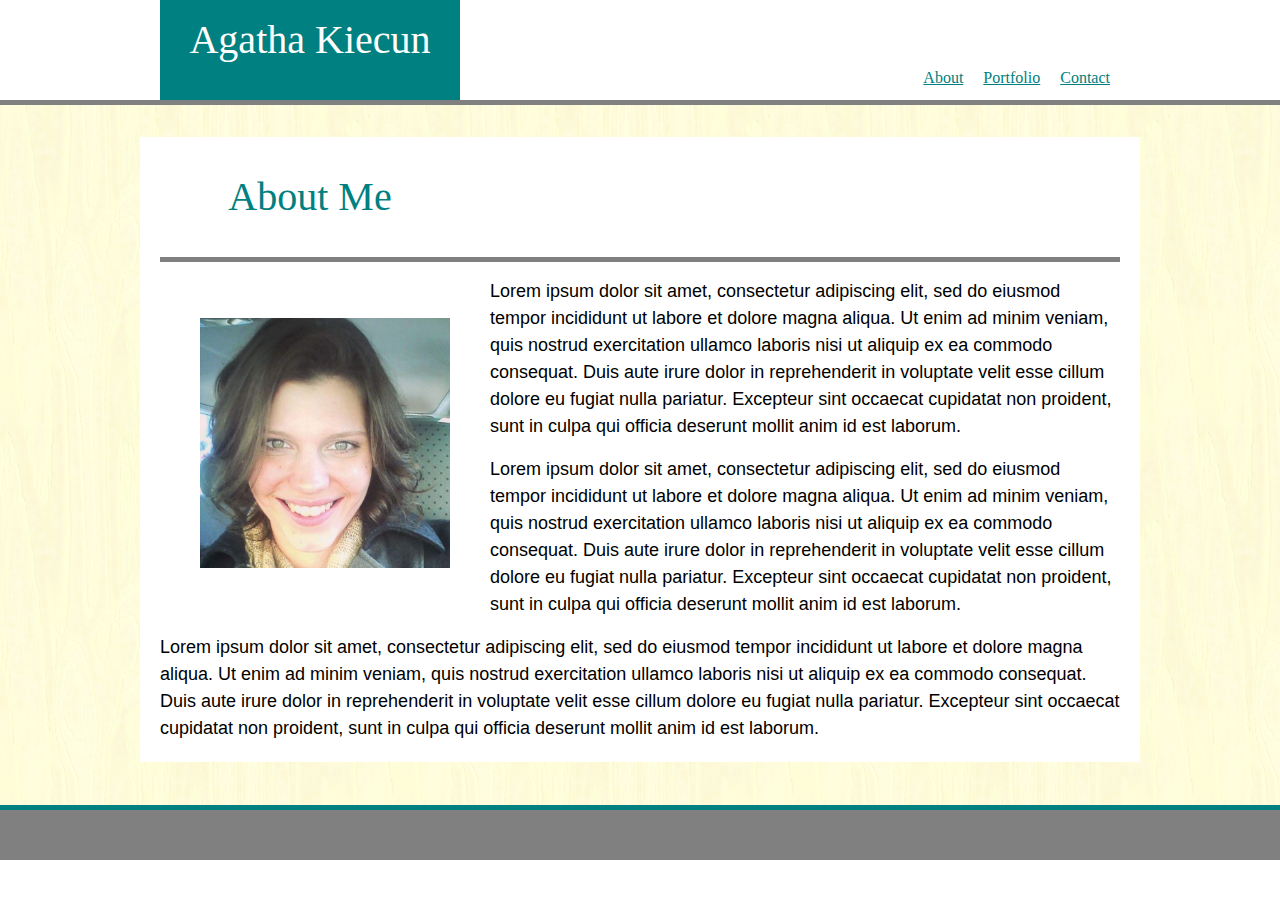
<file: index.html>
<!DOCTYPE html>
<html lang="en">

<head>
    <meta charset="UTF-8">
    <meta name="viewport" content="width=device-width, initial-scale=1.0">
    <meta http-equiv="X-UA-Compatible" content="ie=edge">
    <title>BasicPortfolio</title>
    <link rel="stylesheet" href="assets/reset.css">
    <link rel="stylesheet" href="assets/style.css">
    

</head>

<body>

    <header>
        <div id="navlinks">
            <a id="contactlink" class="navlinks" href="https://agatha12.github.io/Responsive-Portfolio/contact.html">Contact</a>
            <a class="navlinks" href="https://agatha12.github.io/Responsive-Portfolio/portfolio.html">Portfolio</a>
            <a class="navlinks" href="https://agatha12.github.io/Responsive-Portfolio/index.html">About</a>
    <h1 id="name">Agatha Kiecun</h1>       
</header>

    <div class="line1"> </div>

    <section class="section1">
        <br>
        <br>
        <section class="content">

            <h1 id="pagename">About Me</h1>

            <div class="line2"></div>
            <br>

            <img id="image1" src="assets/images/agpic.jpg" alt="Profile Picture">


            <p class="p" id="p1">
                Lorem ipsum dolor sit amet, consectetur adipiscing elit, sed do eiusmod tempor incididunt ut labore et
                dolore magna aliqua. Ut enim ad minim veniam, quis nostrud exercitation ullamco laboris nisi ut aliquip
                ex
                ea commodo consequat. Duis aute irure dolor in reprehenderit in voluptate velit esse cillum dolore eu
                fugiat nulla pariatur. Excepteur sint occaecat cupidatat non proident, sunt in culpa qui officia
                deserunt
                mollit anim id est laborum.
            </p>
            <br>


            <p class="p" id="p2">
                Lorem ipsum dolor sit amet, consectetur adipiscing elit, sed do eiusmod tempor incididunt ut labore et
                dolore magna aliqua. Ut enim ad minim veniam, quis nostrud exercitation ullamco laboris nisi ut aliquip
                ex
                ea commodo consequat. Duis aute irure dolor in reprehenderit in voluptate velit esse cillum dolore eu
                fugiat nulla pariatur. Excepteur sint occaecat cupidatat non proident, sunt in culpa qui officia
                deserunt
                mollit anim id est laborum.
            </p>
            <br>

            <p class="p" id="p3">
                Lorem ipsum dolor sit amet, consectetur adipiscing elit, sed do eiusmod tempor incididunt ut labore et
                dolore magna aliqua. Ut enim ad minim veniam, quis nostrud exercitation ullamco laboris nisi ut aliquip
                ex
                ea commodo consequat. Duis aute irure dolor in reprehenderit in voluptate velit esse cillum dolore eu
                fugiat nulla pariatur. Excepteur sint occaecat cupidatat non proident, sunt in culpa qui officia
                deserunt
                mollit anim id est laborum.
            </p>

        </section>
    </section>
    <div class="line3"></div>
    <div class="line4"></div>

</body>

</html>
</file>
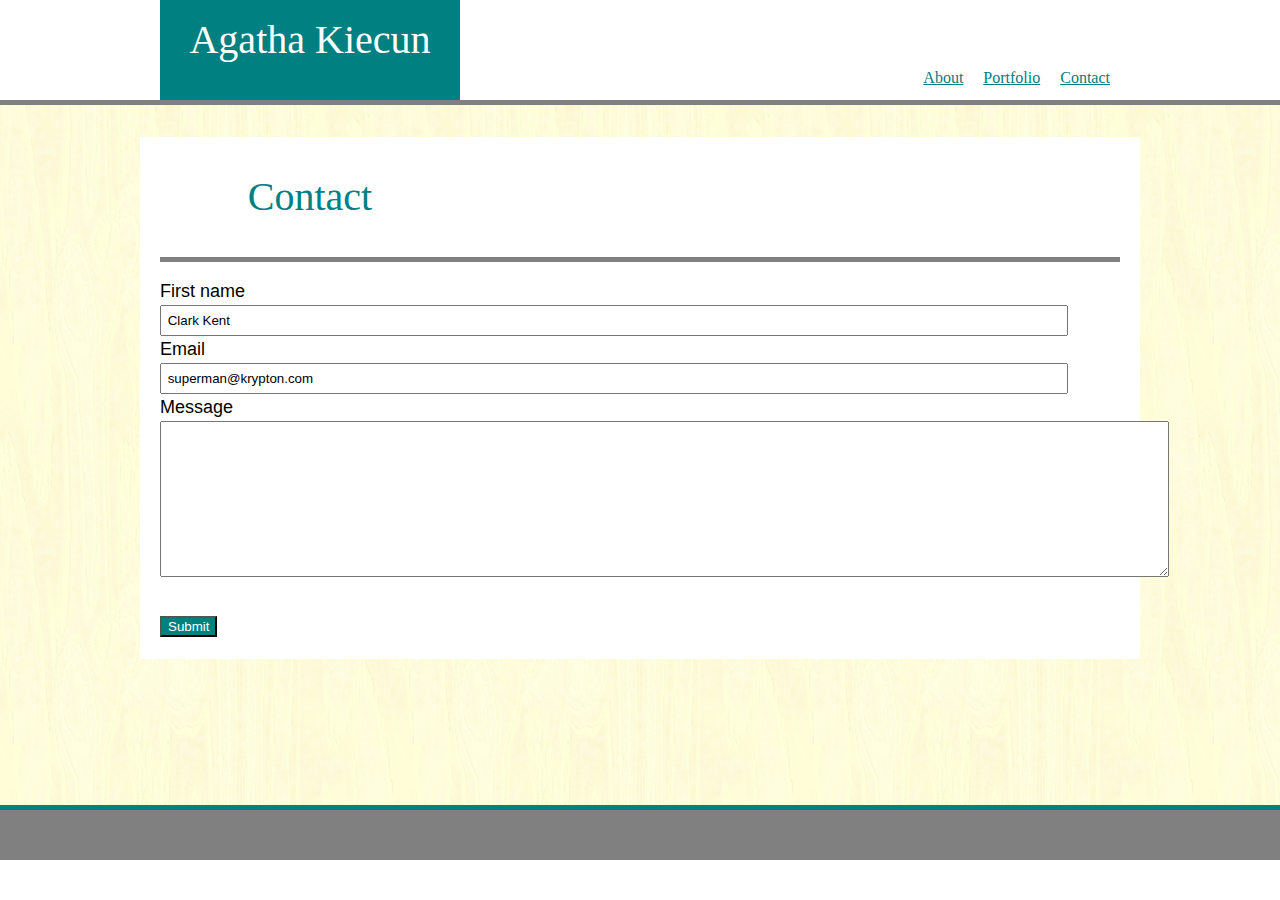
<file: contact.html>
<!DOCTYPE html>
<html lang="en">

<head>
    <meta charset="UTF-8">
    <meta name="viewport" content="width=device-width, initial-scale=1.0">
    <meta http-equiv="X-UA-Compatible" content="ie=edge">
    <title>BasicPortfolio</title>
    <link rel="stylesheet" href="assets/reset.css">
    <link rel="stylesheet" href="assets/style.css">

</head>

<body>
    <header>
            <div id="navlinks">
                <a id="contactlink" class="navlinks" href="https://agatha12.github.io/Responsive-Portfolio/contact.html">Contact</a>
                <a class="navlinks" href="https://agatha12.github.io/Responsive-Portfolio/portfolio.html">Portfolio</a>
                <a class="navlinks" href="https://agatha12.github.io/Responsive-Portfolio/index.html">About</a>
        <h1 id="name">Agatha Kiecun</h1>       
    </header>

    <div class="line1"> </div>

        <section class="section1">
            <br>
            <br>
            <section class="content">
    
                <h1 id="pagename">Contact</h1>
    
                <div class="line2"></div>
                <br>
                <form class="p" action="/action_page.php">
                    First name<br>
                    <input id="input1" type="text" name="Name" style="height:25px; font-family: Arial, Helvetica, sans-serif;" value=" Clark Kent">
                    <br>
                    Email<br>
                    <input id="input2" type="text" name="Email" style="height:25px; font-family: Arial, Helvetica, sans-serif;" value=" superman@krypton.com">
                    <br>
                    Message<br>
                    <textarea id="message" name="message" rows="10" cols="123"></textarea>
                    <br><br>
                    <input type="submit" value="Submit" style="background-color: teal; color: white; font-family: Arial, Helvetica, sans-serif;">
                  </form> 
           </section>
        </section>
    <div class="line3"></div>
    <div class="line4"></div>

</body>

</html>
</file>
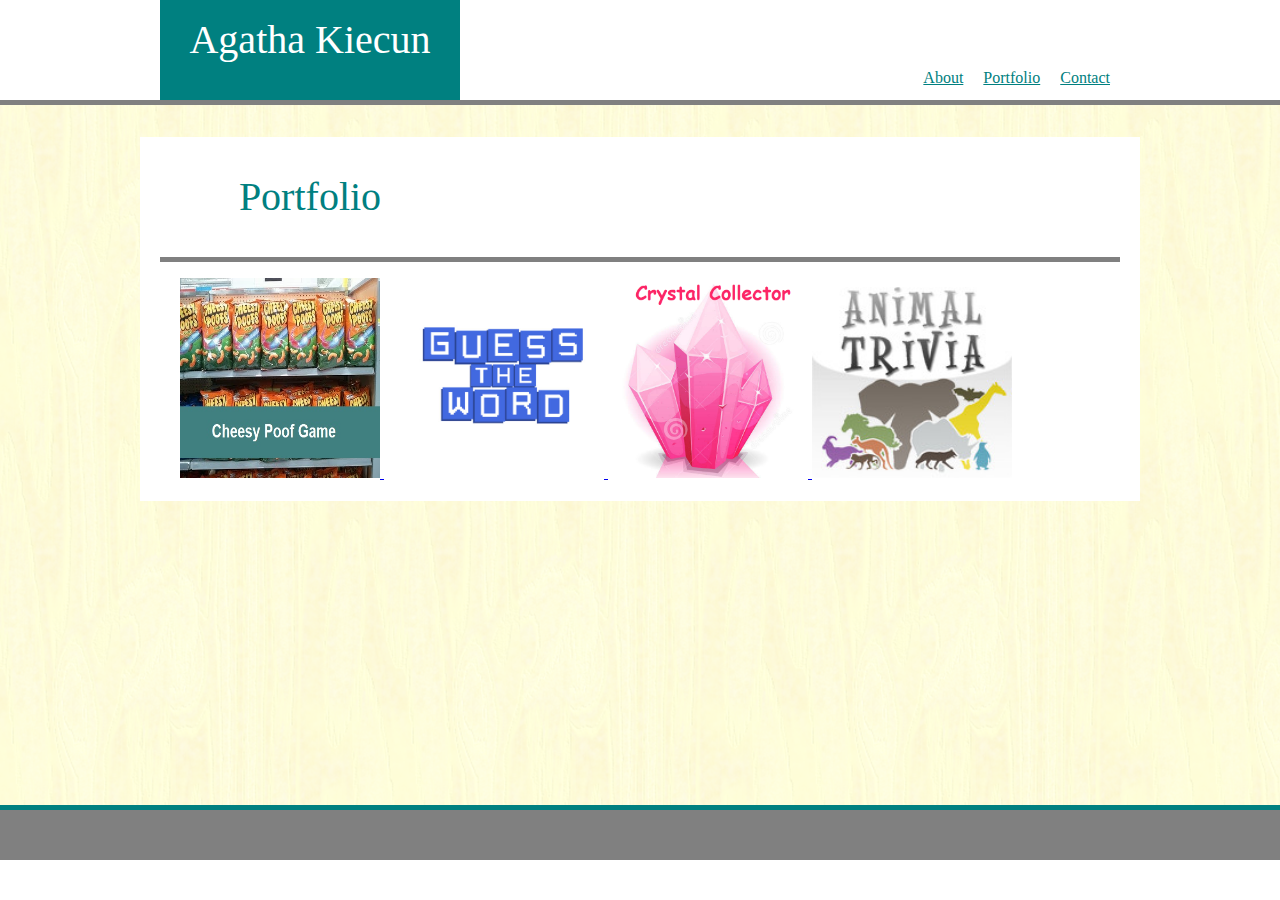
<file: portfolio.html>
<!DOCTYPE html>
<html lang="en">

<head>
    <meta charset="UTF-8">
    <meta name="viewport" content="width=device-width, initial-scale=1.0">
    <meta http-equiv="X-UA-Compatible" content="ie=edge">
    <title>BasicPortfolio</title>
    <link rel="stylesheet" href="assets/reset.css">
    <link rel="stylesheet" href="assets/style.css">


</head>

<body>
    <header>
        <div id="navlinks">
            <a id="contactlink" class="navlinks" href="https://agatha12.github.io/Responsive-Portfolio/contact.html">Contact</a>
            <a class="navlinks" href="https://agatha12.github.io/Responsive-Portfolio/portfolio.html">Portfolio</a>
            <a class="navlinks" href="https://agatha12.github.io/Responsive-Portfolio/index.html">About</a>
            <h1 id="name">Agatha Kiecun</h1>
    </header>

    <div class="line1"> </div>

    <section class="section1">
        <br>
        <br>
        <section class="content">

            <h1 id="pagename">Portfolio</h1>

            <div class="line2"></div>
            <br>


            
            <a id="cheesypoofgame" href="https://scratch.mit.edu/projects/230821635/">
                <img class="gamepic" src="assets/images/chessypoofs.jpg" alt="Chessy Poof Game">

            </a>

            <a id="wordguessgame" href="https://agatha12.github.io/Word-Guess-Game/">
                <img class="gamepic" src="assets/images/wordguess.jpg" alt="Word Guess Game" style="width:200px;height:200px;border:0">
                

            </a>
            <a id="crystalgame" href="https://agatha12.github.io/unit-4-game/">
                    <img class="gamepic" src="assets/images/crystal.png" alt="Crystal Collector Game" style="width:200px;height:200px;border:0">
                    
    
                </a>
            <a id="triviagame" href="https://agatha12.github.io/TriviaGame/">
                    <img class="gamepic" src="assets/images/trivia.jpg" alt="Animal Trivia Game" style="width:200px;height:200px;border:0">
                    
    
            </a>




        </section>
    </section>
    <div class="line3"></div>
    <div class="line4"></div>

</body>

</html>
</file>
<file: assets/style.css>
body {
   box-sizing: border-box;
   margin: 0 auto;
}

.navlinks {
    float: right;
    padding: 10px;
    color: teal;
    padding-top: 20px;
    margin-top:50px;
}

header {
    width: 960px;
    background-color: white;
    margin: 0 auto;
}
 

#name{
    background-color: teal;
    width: 300px;
    height: 80px;
    color: white;
    font-family: Georgia, 'Times New Roman', Times, serif;
    text-align: center;
    font-size: 40px;
    padding-top: 20px;
}

.content {
    background-color: white; 
    width: 960px;
    padding: 20px;
    margin: 0 auto;
}

#pagename {
    background-color: white;
    width: 300px;
    height: 80px;
    color: teal;
    font-family: Georgia, 'Times New Roman', Times, serif;
    text-align: center;
    font-size: 40px;
    padding-top: 20px;
}

.p {
    font-size: 18px;
    line-height: 27px;
    font-family: Arial, Helvetica, sans-serif;
}

#image1 {
    height:250px;
    width:250px;
    border: 20px;
    padding: 20px;
    margin: 20px;
    float: left;
}

.clearfix::after {
    content: "";
    clear: both;
    display: table;
}

.section1 {
    /* background-color: lightgoldenrodyellow;  */
    background-image: url(../assets/images/light-veneer.png);
    height: 700px;
    
}

.line1 {
    height: 5px;
    background-color: grey;
}

.line2 {
    height: 5px;
    background-color: grey;
    width: 960px;
}

.line3 {
    height: 5px;
    background-color: teal;
}

.line4 {
    height: 50px;
    background-color: grey;
}


#input1 {
    width: 900px;
}

#input2 {
    width: 900px;
}

#contentp {
    height: 500px;
}

#cheesypoofgame {
    margin:20px;
}

.gamepic {
    width:200px;
    height:200px;
}

#unicorngame {
    position: relative;
    margin:20px;

}

#unicornpic {
    z-index: -1;
}

#unicorngametag {
    color: white;
    background-color: teal;
    width:200px;
    height: 40px;
    text-align: center;
    font-size: 18px;
    font-family: Arial, Helvetica, sans-serif;
    padding-top: 15px;
    position: absolute;
    right:0%;
    top: -70px;
}

  @media screen and (max-width: 980px) {
    .content {
        width: 75%;
        padding: 20px;
        margin-left: 5%;
        margin-bottom:5%;
        }
        header {
            width: 100%;
        }
        #name{
            margin: 10px;
        }
        #image1 {
            height:200px;
            width:200px;
        }
        .line2 {
            width: 90%;
        }
        #input1 {
            width: 90%;
        }
        
        #input2 {
            width: 90%;
        }
        #message {
            width: 90%;
        }
        .section1 {
            height: 90%;
        
      }

  @media screen and (max-width: 768px) {
    .content {
        width: 85%;
        margin-left: 5%;
        margin-right: 5%;
    }
    .navlinks {
        margin-top:20px;
    }

    #name{
        padding-top: 20px;
        margin: 0px;
        margin-left: 5%;
    }

  }
  @media screen and (max-width: 640px) {
   
    #name{
        width: 100%;
        margin-left:0%;
        text-align: center;
        position: fixed;
    }
    .navlinks {
        background-color: white;
        float: left;
        margin-top: 100px;
        font-size: 22px;

    }
    #navlinks {
        width: 100%;
        background-color: white;
        position: fixed;
    }
    #pagename {
        width:200px;
    }
    #contactlink {
        margin-left: 25%;
    }
    .content {
        margin-top:140px;

    }
    #unicornpic {
        margin-top: 20px;
    }
    #cheesypoofpic {
        margin-top: 20px;
    }
   

  }
</file>
